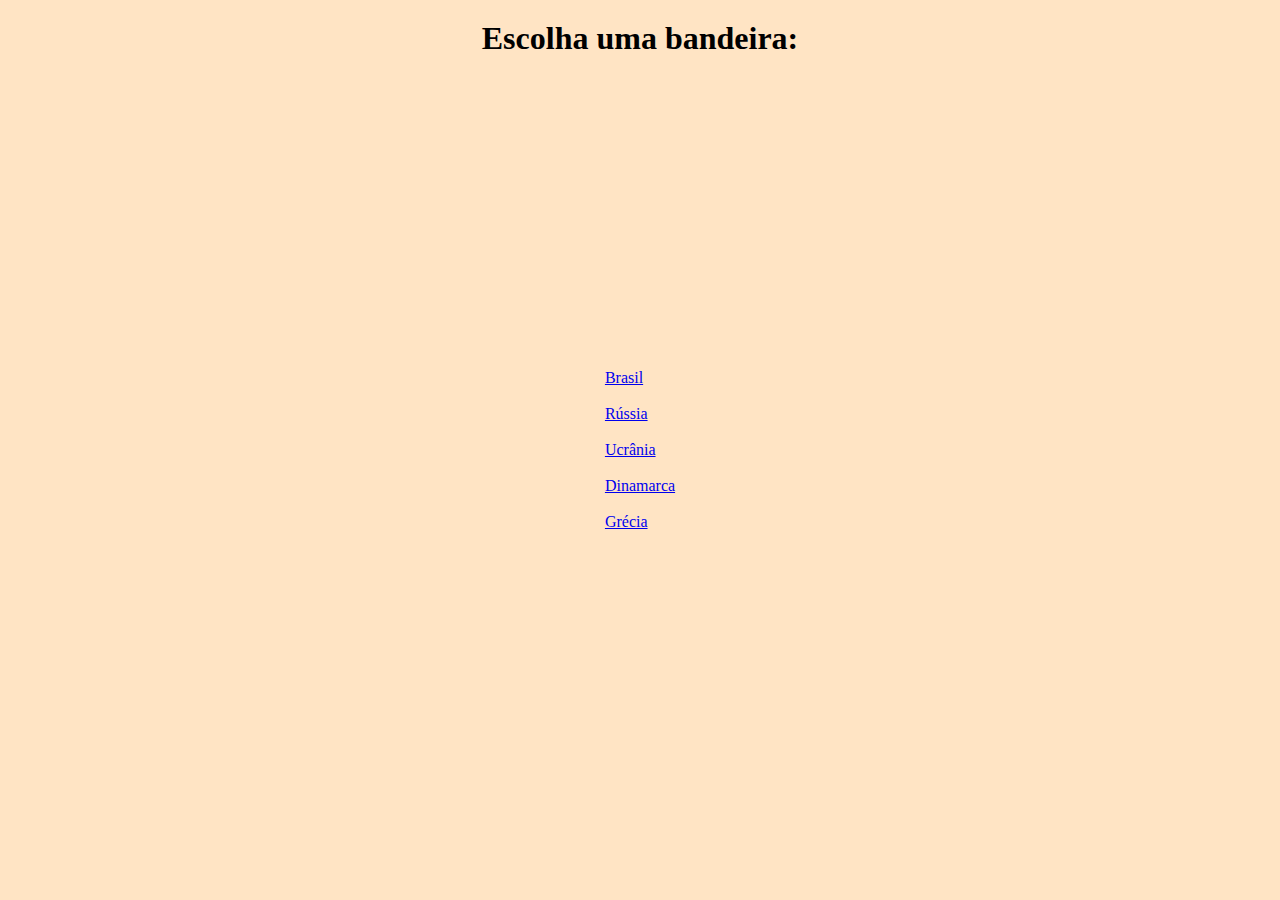
<file: HTML/index.html>
<!DOCTYPE html>
<html lang="en">
<head>
    <meta charset="UTF-8">
    <meta http-equiv="X-UA-Compatible" content="IE=edge">
    <meta name="viewport" content="width=device-width, initial-scale=1.0">
    <link rel="stylesheet" href="/CSS/Ucrânia/style.css">
    <title>Bandeiras</title>
</head>
<body>
    
    <h1>Escolha uma bandeira:</h1>

    

    <div class="bandeiras">

        <div><a href="/HTML/Brasil/Brasil.html">Brasil</a></div><br>
        <div><a href="/HTML/Russia/index.html">Rússia</a></div><br>
        <div><a href="/HTML/Ucrânia/Ucrânia.html">Ucrânia</a></div><br>
        <div><a href="/HTML/Dinamarca/Dinamarca.html">Dinamarca</a></div><br>
        <div><a href="/HTML/Grecia/Grecia.html">Grécia</a></div>
    </div>

    
    


    
</body>
</html>
</file>
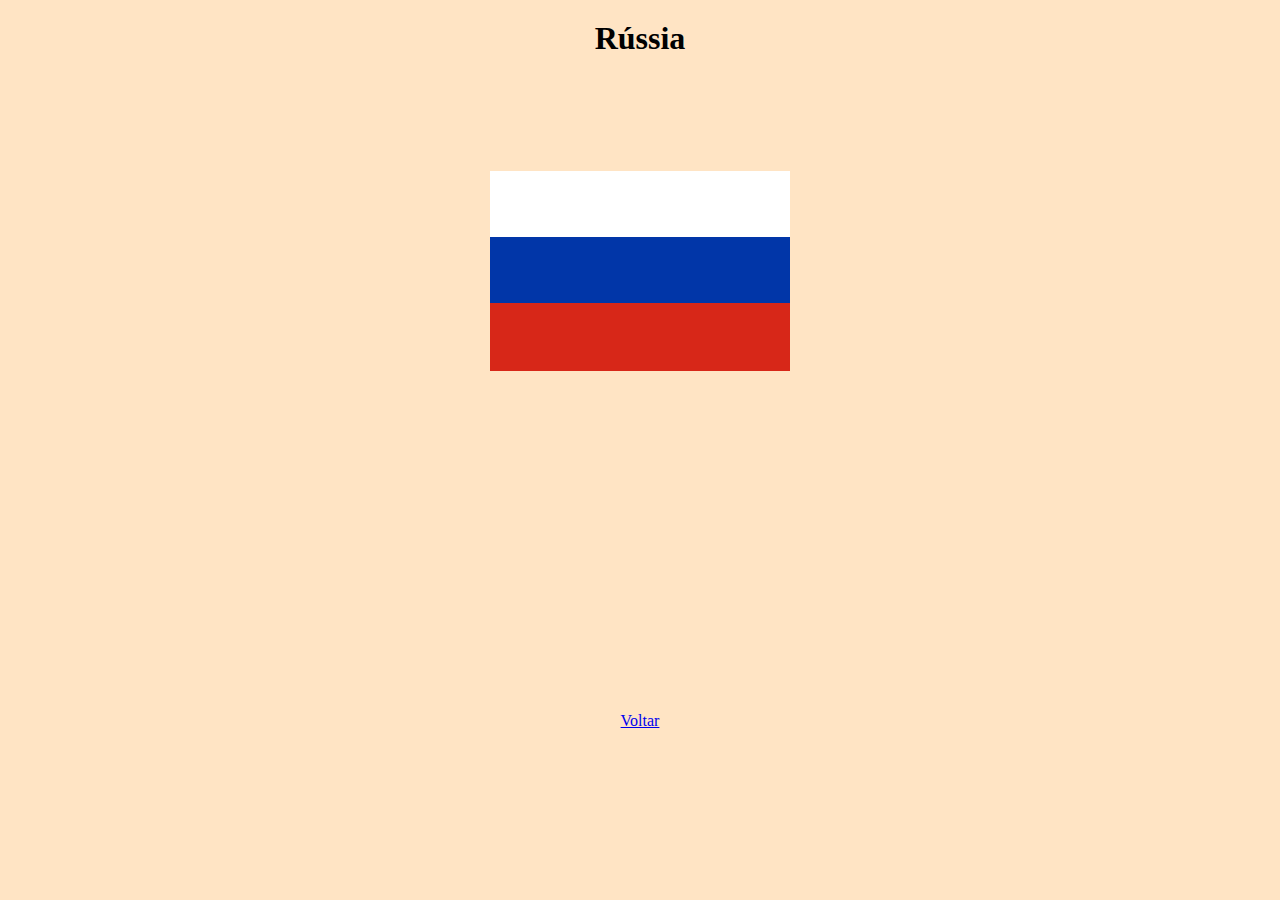
<file: HTML/Russia/index.html>
<!DOCTYPE html>
<html lang="en">
<head>
    <meta charset="UTF-8">
    <meta http-equiv="X-UA-Compatible" content="IE=edge">
    <meta name="viewport" content="width=device-width, initial-scale=1.0">
    <link rel="stylesheet" href="/CSS/Russia/style.css">
    <title>Rússia</title>
</head>
<body>

    <h1>Rússia</h1>

    <div class="bandeira russia"></div>

    <a href="/HTML/index.html">Voltar</a>
    
</body>
</html>
</file>
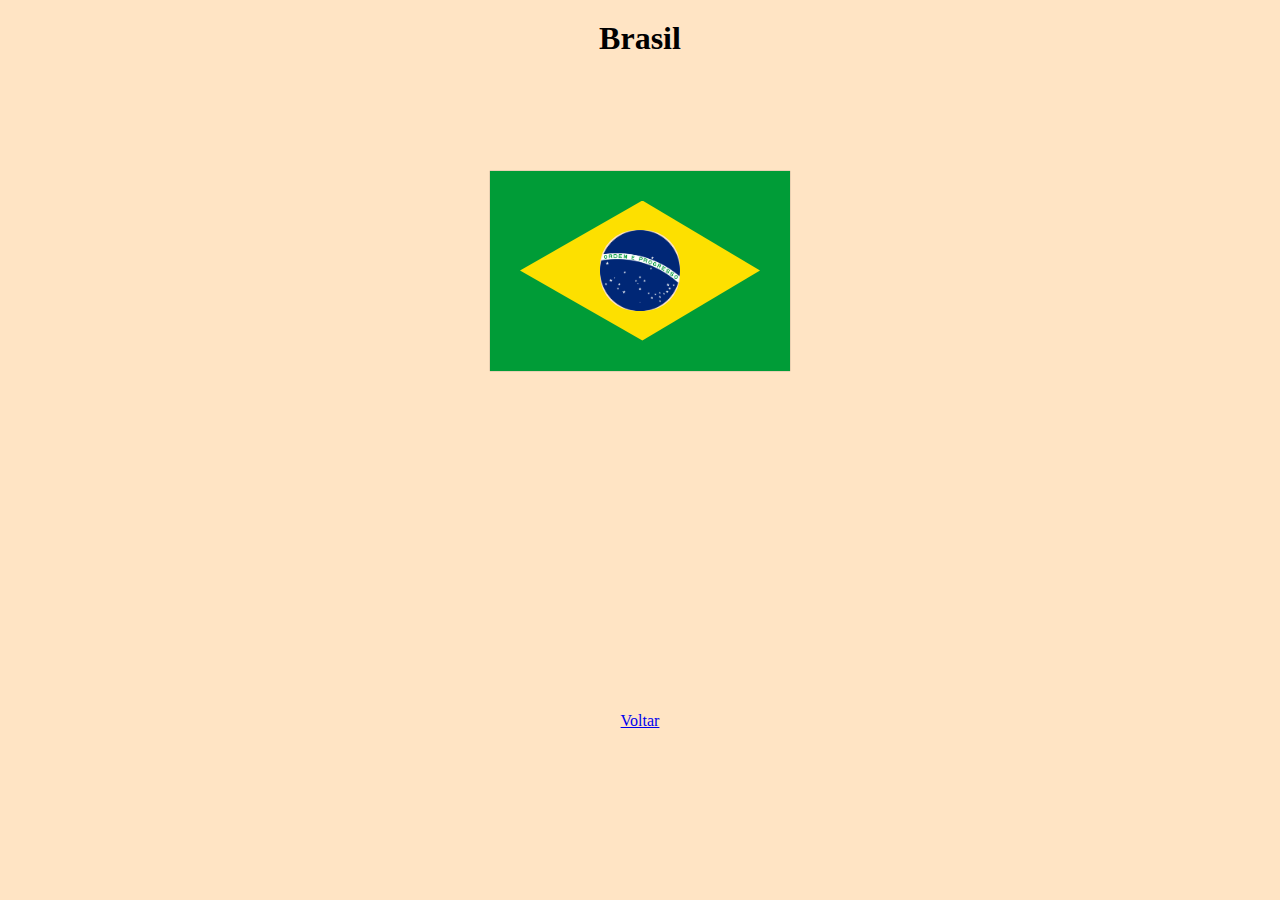
<file: HTML/Brasil/Brasil.html>
<!DOCTYPE html>
<html lang="en">
<head>
    <meta charset="UTF-8">
    <meta http-equiv="X-UA-Compatible" content="IE=edge">
    <meta name="viewport" content="width=device-width, initial-scale=1.0">
    <link rel="stylesheet" href="/CSS/Brasil/style.css">
    <title>Brasil</title>
</head>
<body>

    <h1>Brasil</h1>

    <div class="bandeira brasil">
        <div class="brasil_L"></div>
        <img src="/HTML/Brasil/logoBrasil.png" class="brasilLogo">
    </div>

    <a href="/HTML/index.html">Voltar</a>
    
</body>
</html>
</file>
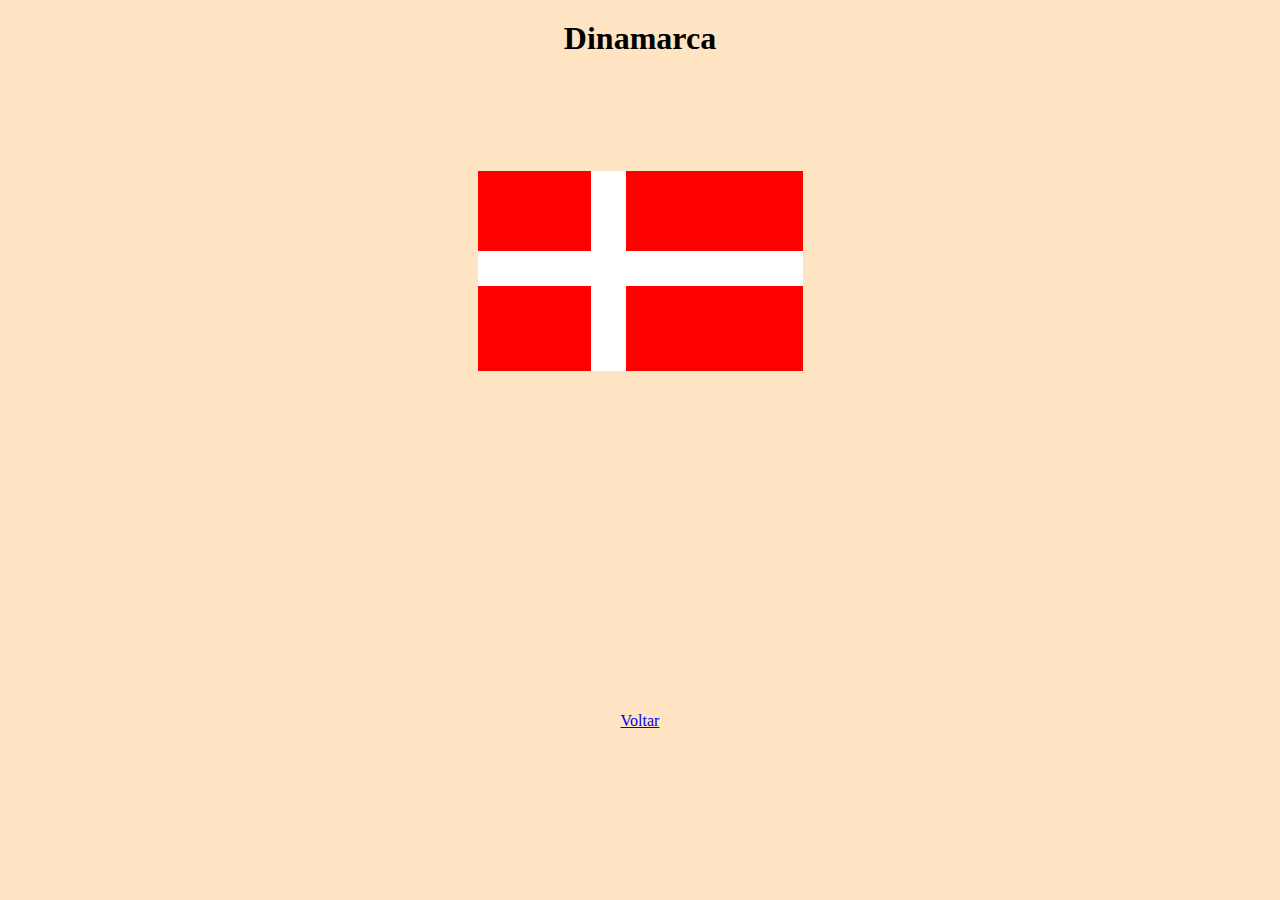
<file: HTML/Dinamarca/Dinamarca.html>
<!DOCTYPE html>
<html lang="en">
<head>
    <meta charset="UTF-8">
    <meta http-equiv="X-UA-Compatible" content="IE=edge">
    <meta name="viewport" content="width=device-width, initial-scale=1.0">
    <link rel="stylesheet" href="/CSS/Dinamarca/Dinamarca.css">
    <title>Dinamarca</title>
</head>
<body>

    <h1>Dinamarca</h1>

    <div class="bandeira dinamarca">
        <div class="linhaVertical"></div>
        <div class="linhaHorizontal"></div>
    </div>

    <a href="/HTML/index.html">Voltar</a>
</body>
</html>
</file>
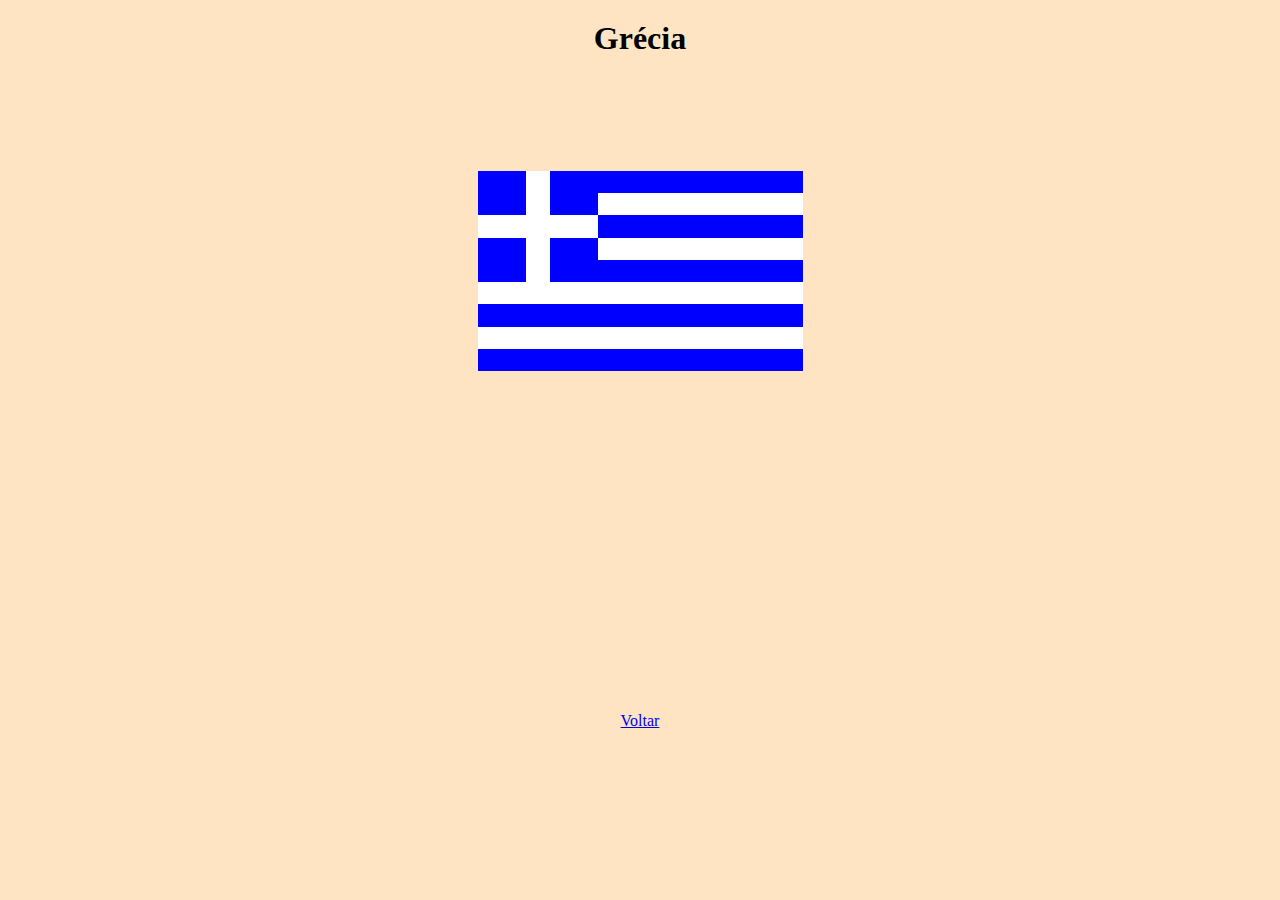
<file: HTML/Grecia/Grecia.html>
<!DOCTYPE html>
<html lang="en">
<head>
    <meta charset="UTF-8">
    <meta http-equiv="X-UA-Compatible" content="IE=edge">
    <meta name="viewport" content="width=device-width, initial-scale=1.0">
    <link rel="stylesheet" href="/CSS/Grecia/style.css">
    <title>Grécia</title>
</head>
<body>

    <h1>Grécia</h1>

    <div class="bandeira grecia">
        <div class="quadrado">
            <div class="esquerdaInicio">
            </div>
            <div class="direitaInicio">
            </div>
            <div class="esquerdaFinal">
            </div>
            <div class="direitaFinal">
            </div>
        </div>
        <div class="quadradoDireito">
            <div class="linhaUm">
            </div>
            <div class="linhaDois">
            </div>
        </div>
        <div class="linhaTres">
        </div>
        <div class="linhaQuatro">
        </div>
    </div>

    <a href="/HTML/index.html">Voltar</a>

</body>
</html>
</file>
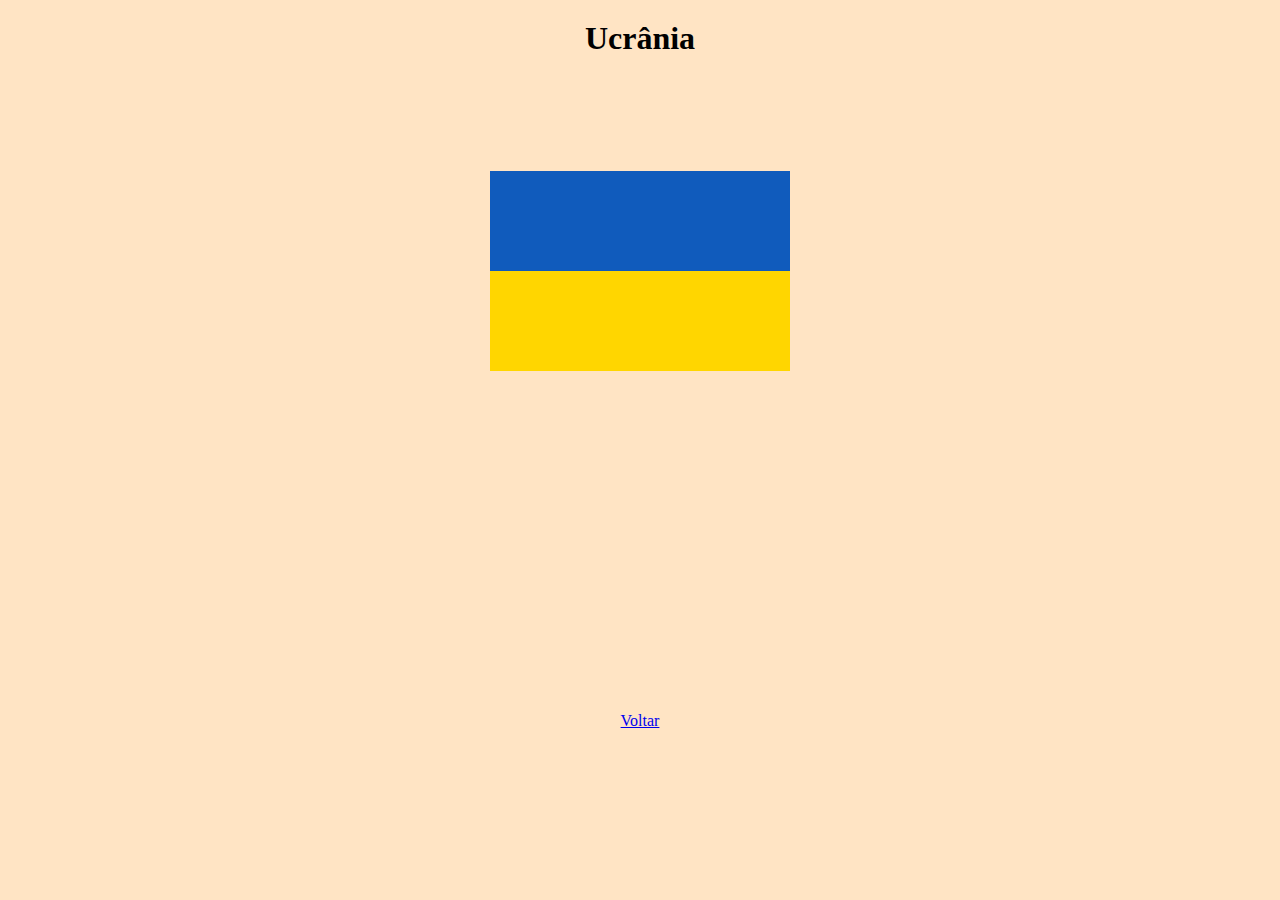
<file: HTML/Ucrânia/Ucrânia.html>
<!DOCTYPE html>
<html lang="en">
<head>
    <meta charset="UTF-8">
    <meta http-equiv="X-UA-Compatible" content="IE=edge">
    <meta name="viewport" content="width=device-width, initial-scale=1.0">
    <link rel="stylesheet" href="/CSS/Ucrânia/style.css">
    <title>Ucrânia</title>
</head>
<body>

    <h1>Ucrânia</h1>

    
    <div class="bandeira ucrania"></div>
    
    <a href="/HTML/index.html">Voltar</a>
    
</body>
</html>
</file>
<file: CSS/Ucrânia/style.css>
* {
    box-sizing: border-box;
    margin: 0;
    background-color: bisque;
}

body {
    width: 100%;
    height: 100vh;
    display: grid;
    place-items: center;
}

h1 {
    position: absolute;
    top: 20px;
}

.bandeira {
    position: relative;
    width: 300px;
    height: 200px;
}

.ucrania {
    background: linear-gradient(#105bbc 50%, #ffd600 50%);
  }
</file>
<file: CSS/Russia/style.css>
* {
 box-sizing: border-box;
 margin: 0;
 background-color: bisque;
}

body {
    width: 100%;
    height: 100vh;
    display: grid;
    place-items: center;
}

h1 {
    position: absolute;
    top: 20px;
}

.bandeira {
    position: relative;
    width: 300px;
    height: 200px;
}

.russia {
    background: linear-gradient(#fff 33%, #0136a8 33%, #0136a8 66%, #d72718 0);
  }
</file>
<file: CSS/Brasil/style.css>
* {
    box-sizing: border-box;
    margin: 0;
    background-color: bisque;
   }
   
   body {
       width: 100%;
       height: 100vh;
       display: grid;
       place-items: center;
   }
   
   h1 {
       position: absolute;
       top: 20px;
   }
   
   .bandeira {
    position: relative;
    width: 300px;
    height: 200px;
    box-shadow: 0 0 1px rgba(0, 0, 0, 0.5);
    overflow: hidden;
  }
  .brasil {
    background-color: #009c37;
    display: grid;
    place-items: center;
  }
  
  .brasil_L {
    background-color: #fde000;
    width: 80%;
    height: 70%;
    clip-path: polygon(51% 0%, 100% 50%, 51% 100%, 0% 50%);
  }

  .brasilLogo {

    border-radius: 36px;
    position: absolute;
    inset: 0;
    width: 80px;
    margin: auto;
  }
</file>
<file: CSS/Dinamarca/Dinamarca.css>
* {
    box-sizing: border-box;
    margin: 0;
    background-color: bisque;
}

body {
    width: 100%;
    height: 100vh;
    display: grid;
    place-items: center;
}

h1 {
    position: absolute;
    top: 20px;
}

.bandeira {
    position: relative;
    width: 300px;
    height: 200px;
}

.dinamarca {
    background-color: red;
    width: 325px;
    height: 200px;
    margin: 1px auto;
    position: relative;
}

.dinamarca>.linhaVertical{
    background-color: white;
    position: relative;
    width: 35px;
    height: 200px;
    left: 35%;
    /* top: 0%; */
}

.dinamarca>.linhaHorizontal{
    background-color: white;
    position: relative;
    height: 35px;
    margin-top: -120px;
}
</file>
<file: CSS/Grecia/style.css>
* {
    box-sizing: border-box;
    margin: 0;
    background-color: bisque;
}

body {
    width: 100%;
    height: 100vh;
    display: grid;
    place-items: center;
}

h1 {
    position: absolute;
    top: 20px;
}

.bandeira {
    position: relative;
    width: 300px;
    height: 200px;
}

.grecia{
    background-color: blue;
    width: 325px;
    height: 200px;
    margin: 1px auto;
    position: relative;
}

.grecia>.quadrado{
    background-color: white;
    position: relative;
    width: 120px;
    height: 111.1px;
    left: 0%;
    top: 0%;
}

.grecia>.quadrado>.esquerdaInicio{
    background-color: blue;
    width: 48px;
    height: 44px;
    left: 0%;
    top: 0%;
    position: absolute;
}

.grecia>.quadrado>.direitaInicio{
    background-color: blue;
    width: 48px;
    height: 44px;
    right: 0%;
    top: 0%;
    position: absolute;
}

.grecia>.quadrado>.esquerdaFinal{
    background-color: blue;
    width: 48px;
    height: 44px;
    left: 0%;
    bottom: 0%;
    position: absolute;
}

.grecia>.quadrado>.direitaFinal{
    background-color: blue;
    width: 48px;
    height: 44px;
    right: 0%;
    bottom: 0%;
    position: absolute;
}

.grecia>.quadradoDireito{
    background-color: blue;
    position: absolute;
    width: 205px;
    height: 111.1px;
    right: 0%;
    top: 0%;
}

.grecia>.quadradoDireito>.linhaUm{
    background-color: white;
    width: 100%;
    height: 22.22px;
    position: absolute;
    top: 22.22px;
}

.grecia>.quadradoDireito>.linhaDois{
    background-color: white;
    width: 100%;
    height: 22.22px;
    position: absolute;
    bottom: 22.22px;
}
.grecia>.linhaTres{
    background-color: white;
    width: 100%;
    height: 22.22px;
    position: absolute
}

.grecia>.linhaQuatro{
    background-color: white;
    width: 100%;
    height: 22.22px;
    position: absolute;
    bottom: 22.22px;
}
</file>
